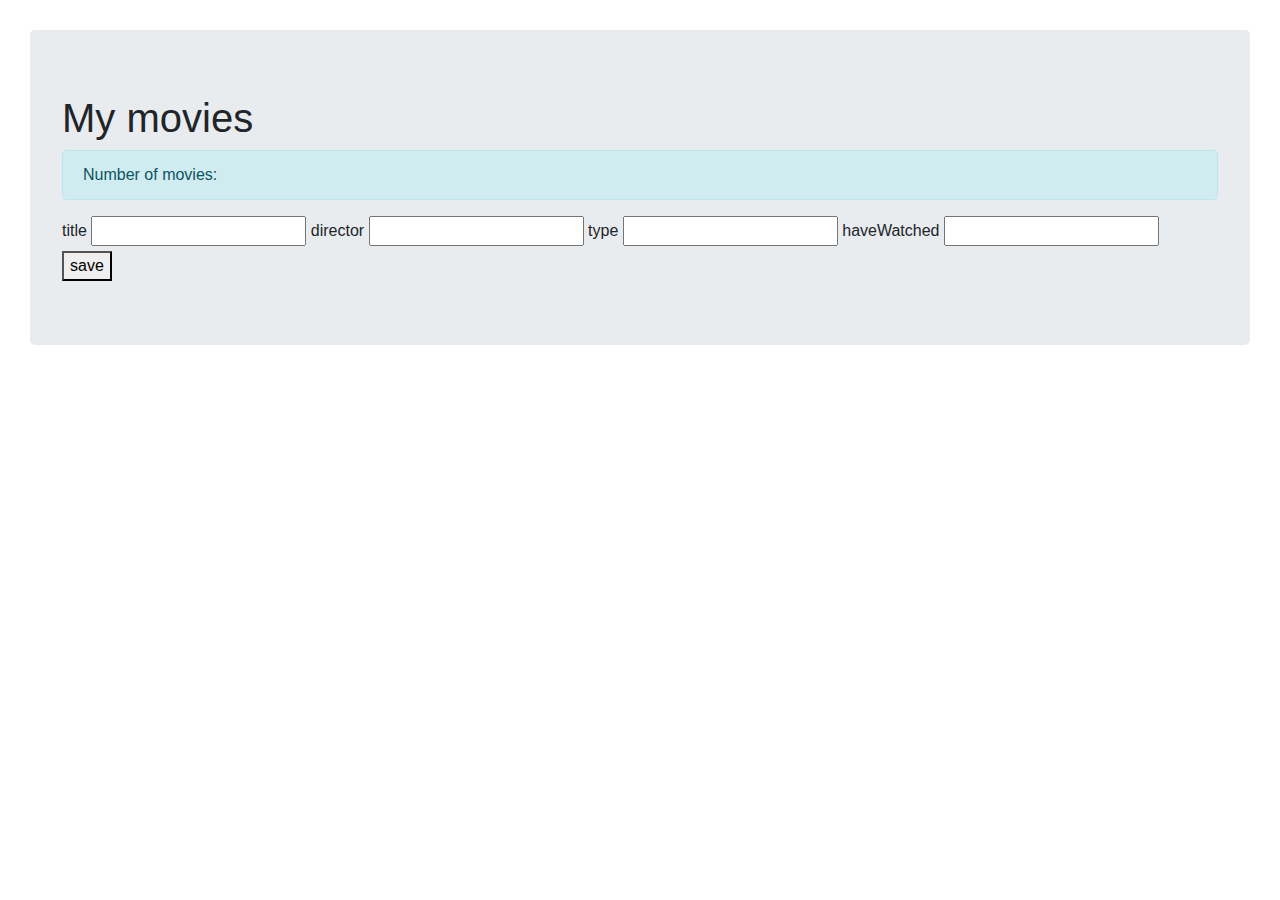
<file: week-3/Homework/B-movies/index.html>
<!doctype html>

<html lang="en">

<head>
  <meta charset="utf-8">
  <title>CodeYourFuture - Callbacks</title>
  <meta name="description" content="Callbacks">
  <meta name="author" content="CodeYourFuture">
  <link href="https://stackpath.bootstrapcdn.com/bootstrap/4.4.1/css/bootstrap.min.css" rel="stylesheet">
  <style>
    body {
      padding: 30px;
    }
  </style>
</head>

<body>
  <div id="main">
    <div class="jumbotron">
      <h1>My movies</h1>
      <div id="all-movies">
        <p class="alert alert-info">Number of movies: <span id="movies-number"></span></p>
      </div>
      <form>
        <label for="title">title</label>
        <input type="text" id="title">
        <label for="director">director</label>
        <input type="text" id="director">
        <label for="type">type</label>
        <input type="text" id="type">
        <label for="haveWatched">haveWatched</label>
        <input type="text" id="haveWatched">
      </form>
      <button type="button">save</button>
    </div>
    <script src="exercise.js"></script>
</body>

</html>
</file>
